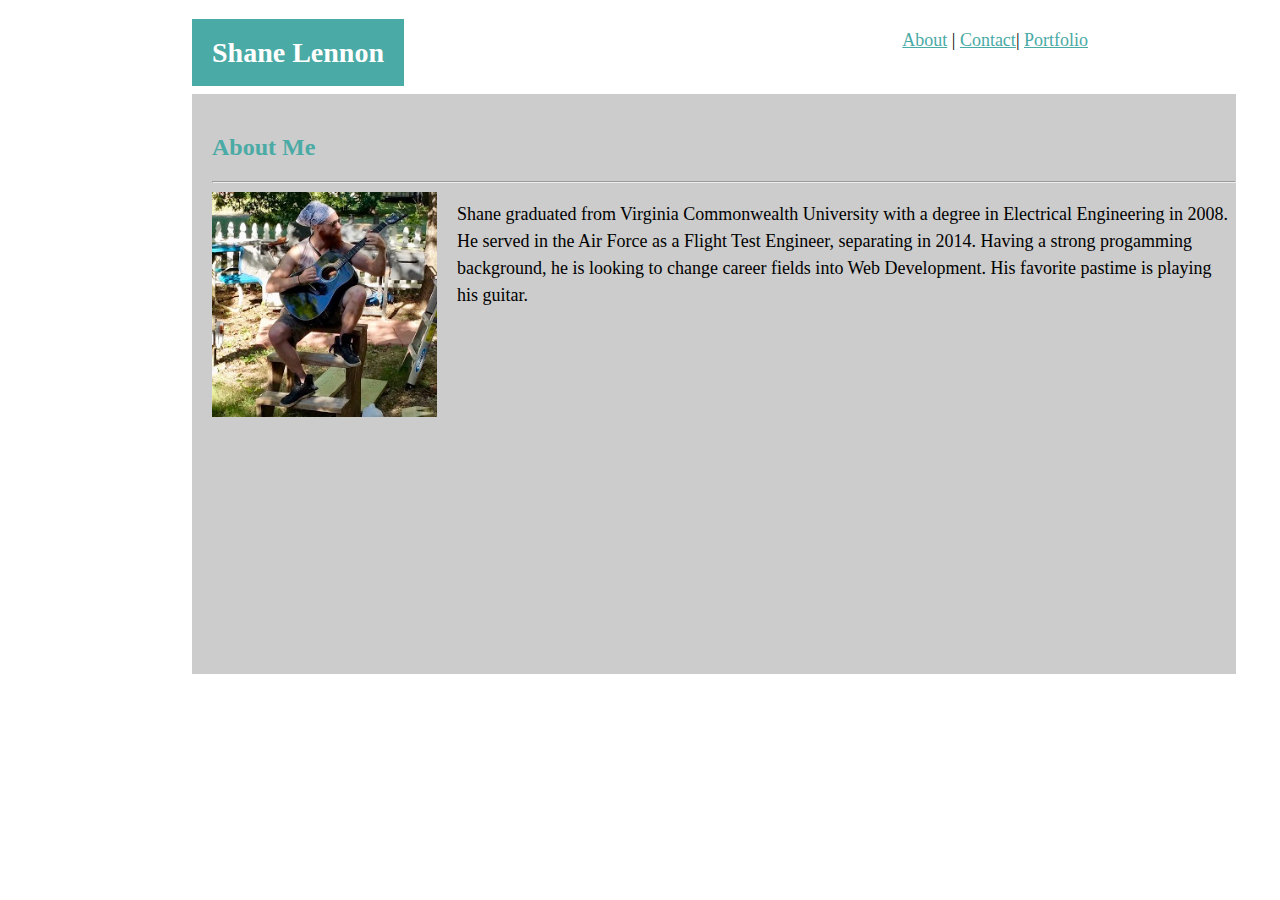
<file: index.html>
<!-- Homework Assignment 1 -->
<!-- October 3, 2018 -->

<!DOCTYPE html>
<html lang="en-us">

<head>
  <meta charset="UTF-8">
  <title>Student Biography</title>

  <!-- Link to Style Sheet -->
  <link rel="stylesheet" type="text/css" href="assets/css/style.css">

  <!-- Link to Favicon image -->
  <!--<link rel="shortcut icon" type="img/png" href="img/favicon.png">-->

</head>

<body>
  <nav>
    <h1>Shane Lennon</h1>
    <br>
    <a href="index.html">About</a> | 
    <a href="contact.html">Contact</a>| 
    <a href="portfolio.html">Portfolio</a>
  </nav>

  <div class="container">

    <section id="main-bio">

      <h2>About Me</h2>
      <hr>

      <img id="bio-image" src="assets/images/bio-pic.jpg" alt="Shane Lennon">

      <p>Shane graduated from Virginia Commonwealth University with a degree in Electrical Engineering in 2008. He served in the Air Force as a Flight Test Engineer, separating in 2014. Having a strong progamming background, he is looking to change career fields into Web Development. His favorite pastime is playing his guitar.</p>
    </section>

  </div>

</body>

</html>
</file>
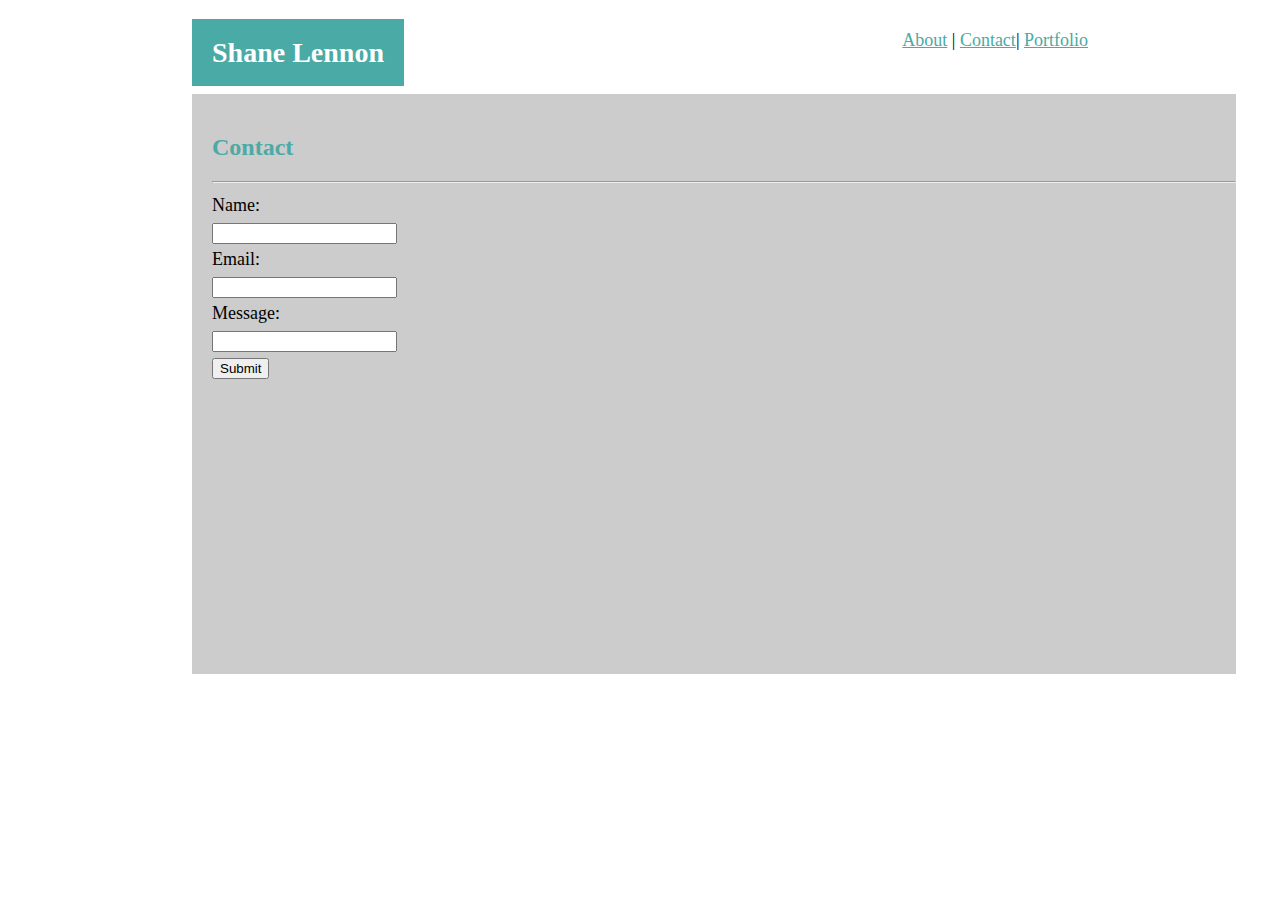
<file: contact.html>
<!DOCTYPE html>
<html lang="en-us">

<head>
  <meta charset="UTF-8">
  <title>Student Biography</title>

  <!-- Link to Style Sheet -->
  <link rel="stylesheet" type="text/css" href="assets/css/style.css">

</head>

<body>
  <nav>
    <h1>Shane Lennon</h1>
    <br>
    <a href="index.html">About</a> | 
    <a href="contact.html">Contact</a>| 
    <a href="portfolio.html">Portfolio</a>
  </nav>

  <div class="container">
      <h2>Contact</h2>
      <hr>
      <form>
        Name:<br>
        <input type="text" name="name"><br>
        Email:<br>
        <input type="text" name="email"><br>
        Message:<br>
        <input type="text" name="message"><br>
        <input type="submit" value="Submit">
      </form>
  </div>


</body>

</html>
</file>
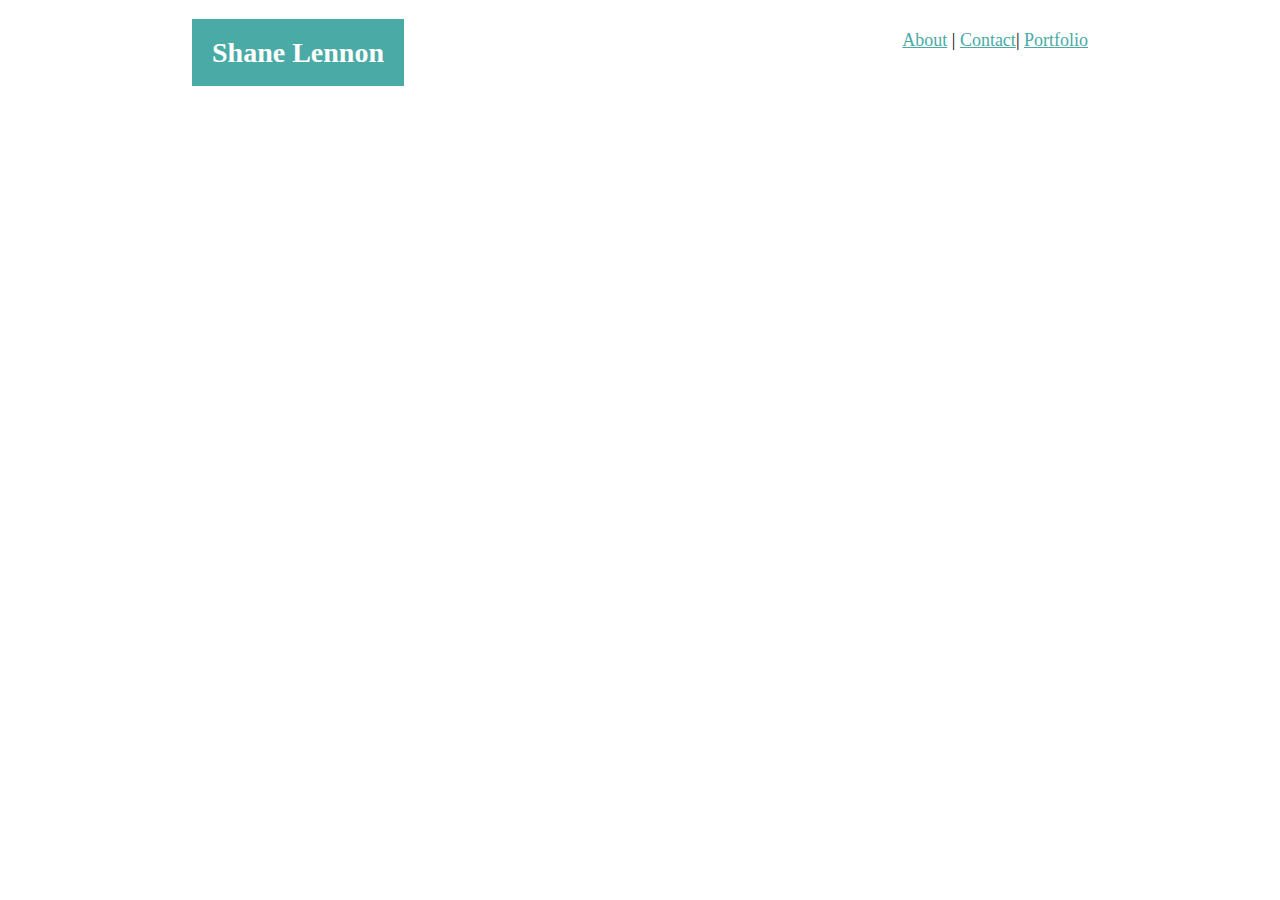
<file: portfolio.html>
<!DOCTYPE html>
<html lang="en-us">

<head>
  <meta charset="UTF-8">
  <title>Student Biography</title>

  <!-- Link to Style Sheet -->
  <link rel="stylesheet" type="text/css" href="assets/css/style.css">

</head>

<body>
  <nav>
    <h1>Shane Lennon</h1>
    <br>
    <a href="index.html">About</a> | 
    <a href="contact.html">Contact</a>| 
    <a href="portfolio.html">Portfolio</a>
  </nav>

</body>

</html>
</file>
<file: assets/css/style.css>
/**
 First External CSS Stylesheet
 **/

 body {
    padding: 0;
    margin: 0;
    font-family: Georgia, "Times New Roman", Times, serif;
    font-size: 18px;
    line-height: 150%;
    color: #7777777;
    background-image: url "assets/images/light-grey-terrazzo.png";
  }
  
  nav {
    background: #ffffff;
    color: #7777777;
    margin-bottom: 10px;
    text-align: right;
    position: relative;
    right: 15%;
    margin-bottom: 10px;
    border-color: #cccccc;
  }
  
  h1 {
    padding: 20px;
    margin-bottom: 20px;
    font-size: 28px;
    color: #ffffff;
    background: #4aaaa5;
    text-align: center;
    float: left;
    position: fixed;
    left: 15%;
  }
  
  h2 {
    font-size: 24px;
    color: #4aaaa5;
  }
  
  a {
    color: #4aaaa5;
  }
  
  .container {
    width: 1024px;
    height: 560px;
    position: relative;
    top: 30px;
    left: 15%;
    background: #cccccc;
    border-color: #dddddd;
    border: 20px;
    padding-left: 20px;
    padding-top: 20px;
  }
  
  #main-bio,
  #bio-image {
    float: left;
  }
  
  #bio-image {
    width: 225px;
    height: 225px;
    margin-right: 20px;
  }
</file>
